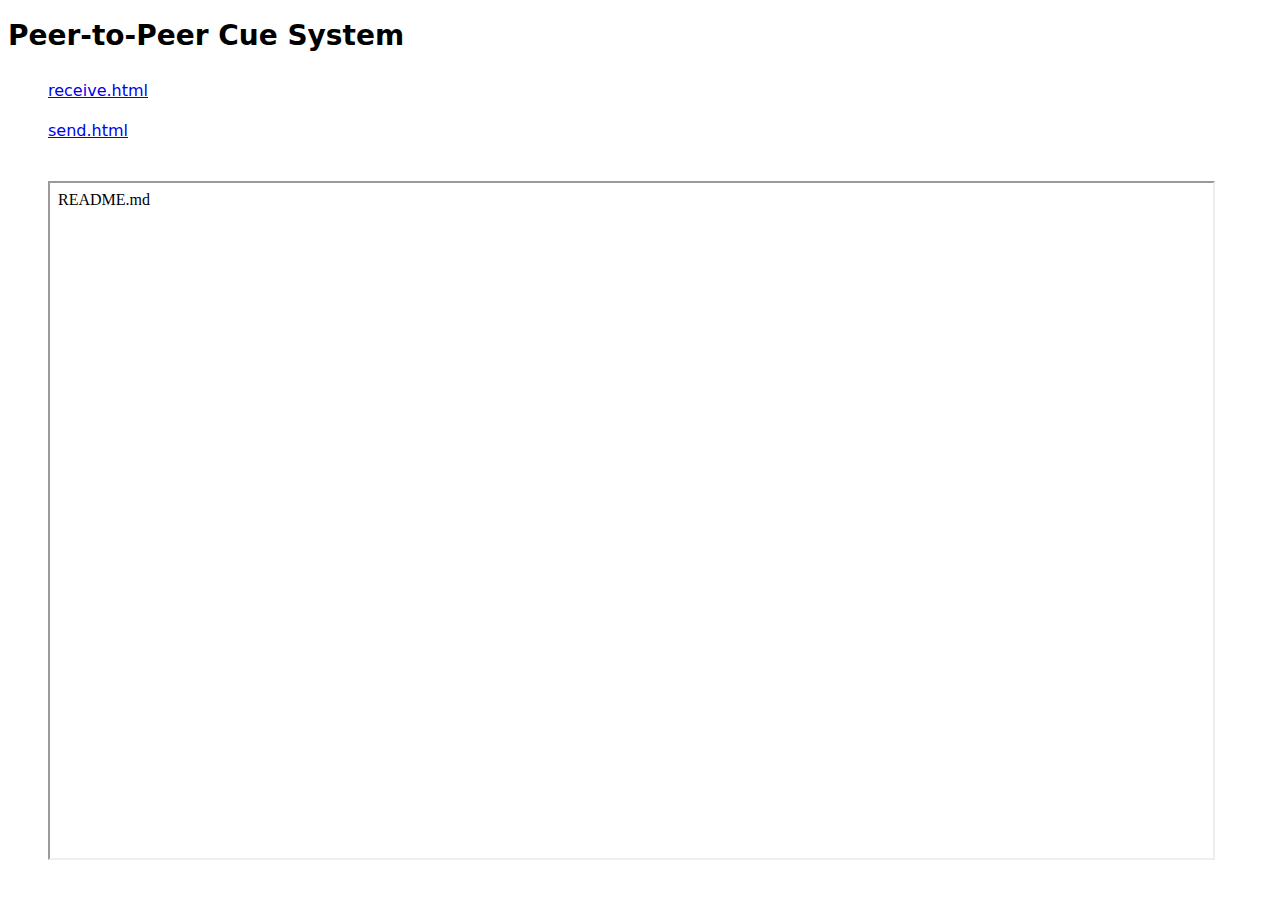
<file: index.html>
<!DOCTYPE html>
<html>
    <head>
        <meta charset="utf-8" />

        <title>Peer-to-Peer Cue System</title>
        <link rel="stylesheet" href="style.css">
    </head>
    <body>
		<h1>Peer-to-Peer Cue System</h1>

		<div style="position: relative; top: 10px; margin-left: 40px; line-height: 20px;">
			<a href="recieve.html".html" target="_blank">receive.html</a>

			<br><br>

			<a href="send.html" target="_blank">send.html</a>

			<br><br><br>

			<iframe src="README.html" style="width: 95%; height: 75vh;">
		</div>

    </body>
</html>
</file>
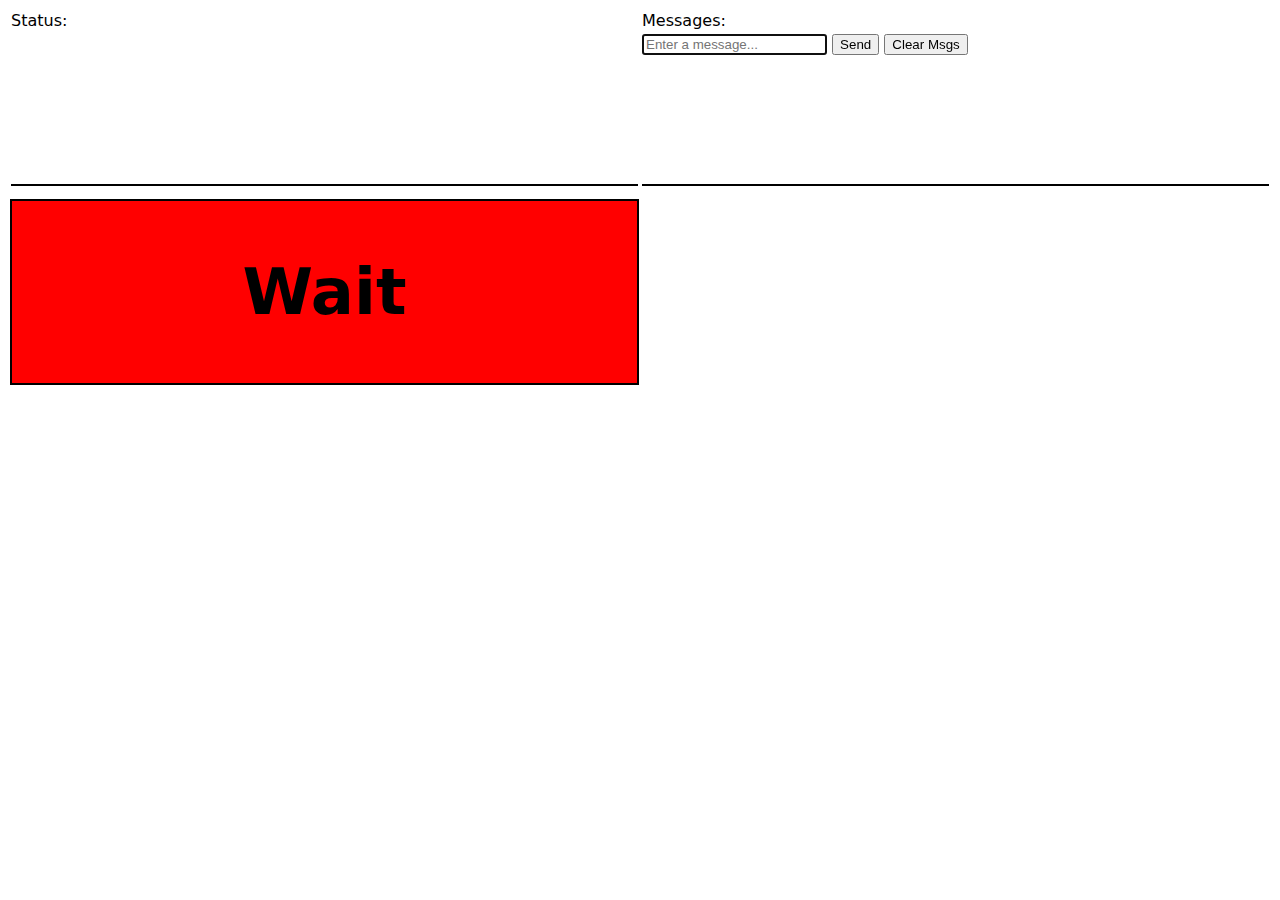
<file: receive-cue.html>
<!DOCTYPE html>
<html>
    <head>
        <meta charset="utf-8" />
        <meta name="viewport" content="width=device-width">
        <title>Street Scenes - Remote Cue - Shuttle</title>
        <link rel="stylesheet" href="assets/css/style.css">
    </head>
    <body>
        <table class="display">
            <tr>
                <td class="title">Status:</td>
                <td class="title">Messages:</td>
            </tr>
            <tr>
                <td><div id="status" style="font-weight: bold;"></div></td>
                <td>
                    <input type="text" id="sendMessageBox" placeholder="Enter a message..." autofocus="true" />
                    <button type="button" id="sendButton">Send</button>
                    <button type="button" id="clearMsgsButton">Clear Msgs</button>
                </td>
            </tr>
            <tr>
                <td><div class="status"></div></td>
                <td><div class="message" id="message"></div></td>
            </tr>
            <tr>
                <td class="display-box wait" id="wait"><h2>Wait</h2></td>
                <td class="display-box hidden" id="go"><h2>Go</h2></td>
            </tr>
            <tr>
                <td class="display-box hidden" id="fade"><h2>Fade</h2></td>
                <td class="display-box hidden" id="off"><h2>All Off</h2></td>
            </tr>
        </table>

        <script src="http://cdn.peerjs.com/0.3/peer.min.js"></script>
        <script type="text/javascript">
            (function () {
                
// CHANGE ID HERE
                var id = 'test1'
//

                var peer = null; // Own peer object
                var peerId = null;
                var conn = null;
                var oppositePeer = { // Opposite peer object
                    peerId: null
                };
                var msg = null;
                var status = document.getElementById("status");
                var message = document.getElementById("message");
                var waitBox = document.getElementById("wait");
                var goBox = document.getElementById("go");
                var fadeBox = document.getElementById("fade");
                var offBox = document.getElementById("off");
                var sendMessageBox = document.getElementById("sendMessageBox");
                var sendButton = document.getElementById("sendButton");
                var clearMsgsButton = document.getElementById("clearMsgsButton");

                function ready() {
                    conn.on('data', function (data) {
                        console.log("Data recieved");
                        var cueString = "<span class=\"cueMsg\">Cue: </span>";
                        switch (data) {
                            case 'Go':
                                go();
                                addMessage(cueString + data);
                                break;
                            case 'Fade':
                                fade();
                                addMessage(cueString + data);
                                break;
                            case 'Off':
                                off();
                                addMessage(cueString + data);
                                break;
                            case 'Reset':
                                reset();
                                addMessage(data);
                                break;
                            default:
                                addMessage("<span class=\"peerMsg\">Peer: </span>" + data);
                                break;
                        };
                    });
                    conn.on('close', function () {
                        status.innerHTML = "Connection reset<br>Awaiting connection...";
                        conn = null;
                        start(true);
                    });
                    peer.on('disconnected', function () {
                        alert("Connection has been lost.");
                        peer.reconnect();
                    });
                    peer.on('error', function (err) {
                        alert('' + err)
                    });

                    // Listen for enter
                    sendMessageBox.onkeypress = function (e) {
                        var event = e || window.event;
                        var char = event.which || event.keyCode;
                        if (char == '13')
                            sendButton.click();
                    };
                    // Send message
                    sendButton.onclick = function () {
                        msg = sendMessageBox.value;
                        sendMessageBox.value = "";
                        conn.send(msg);
                        console.log("Sent: " + msg)
                        addMessage("<span class=\"selfMsg\">Self: </span>" + msg);
                    };
                    // Clear messages box
                    clearMsgsButton.onclick = function () {
                        clearMessages();
                    };
                }

                function initialize() {
                    
                    // Create own peer object with unique key for my PeerJS server
                    peer = new Peer(id, {
                        key: 'iw23v27zu4qme7b9',
                        debug: 2
                    });

                    peer.on('open', function (id) {
                        peerId = id;
                        console.log('ID: ' + id);
                    });
                    peer.on('error', function (err) {
                        if (err.type === 'unavailable-id') {
                            alert('' + err);
                            peer.reconnect();
                        }
                        else
                            alert('' + err);
                    });
                };

                function start(noInitialize) {
                    if (noInitialize)
                        reset();
                    else
                        initialize();

                    peer.on('open', function () {
                        status.innerHTML = "Awaiting connection...";
                    });
                    peer.on('connection', function (c) {
                        if (conn) {
                            c.close();
                            c.send("Already connected...");
                            return
                        }
                        conn = c;
                        console.log("Connected.");
                        status.innerHTML = "Connected";
                        ready()
                    });
                }

                function go() {
                    waitBox.className = "display-box hidden";
                    goBox.className = "display-box go";
                    fadeBox.className = "display-box hidden";
                    offBox.className = "display-box hidden";
                    return;
                };

                function fade() {
                    waitBox.className = "display-box hidden";
                    goBox.className = "display-box hidden";
                    fadeBox.className = "display-box fade";
                    offBox.className = "display-box hidden";
                    return;
                };

                function off() {
                    waitBox.className = "display-box hidden";
                    goBox.className = "display-box hidden";
                    fadeBox.className = "display-box hidden";
                    offBox.className = "display-box off";
                    return;
                }

                function reset() {
                    waitBox.className = "display-box wait";
                    goBox.className = "display-box hidden";
                    fadeBox.className = "display-box hidden";
                    offBox.className = "display-box hidden";
                    clearMessages();
                    return;
                };

                function addMessage(msg) {
                    var now = new Date();
                    var h = now.getHours();
                    var m = addZero(now.getMinutes());
                    var s = addZero(now.getSeconds());

                    if (h > 12)
                        h -= 12;
                    else if (h === 0)
                        h = 12;

                    function addZero(t) {
                        if (t < 10)
                            t = "0" + t;
                        return t;
                    };

                    message.innerHTML = "<br><span class=\"msg-time\">" + h + ":" + m + ":" + s + "</span>  -  " + msg + message.innerHTML;
                }

                function clearMessages() {
                    message.innerHTML = "";
                    addMessage("Msgs cleared");
                }

                if (conn) {
                    ready()
                }
                else {
                    start()
                }
            })();
        </script>
    </body>
</html>
</file>
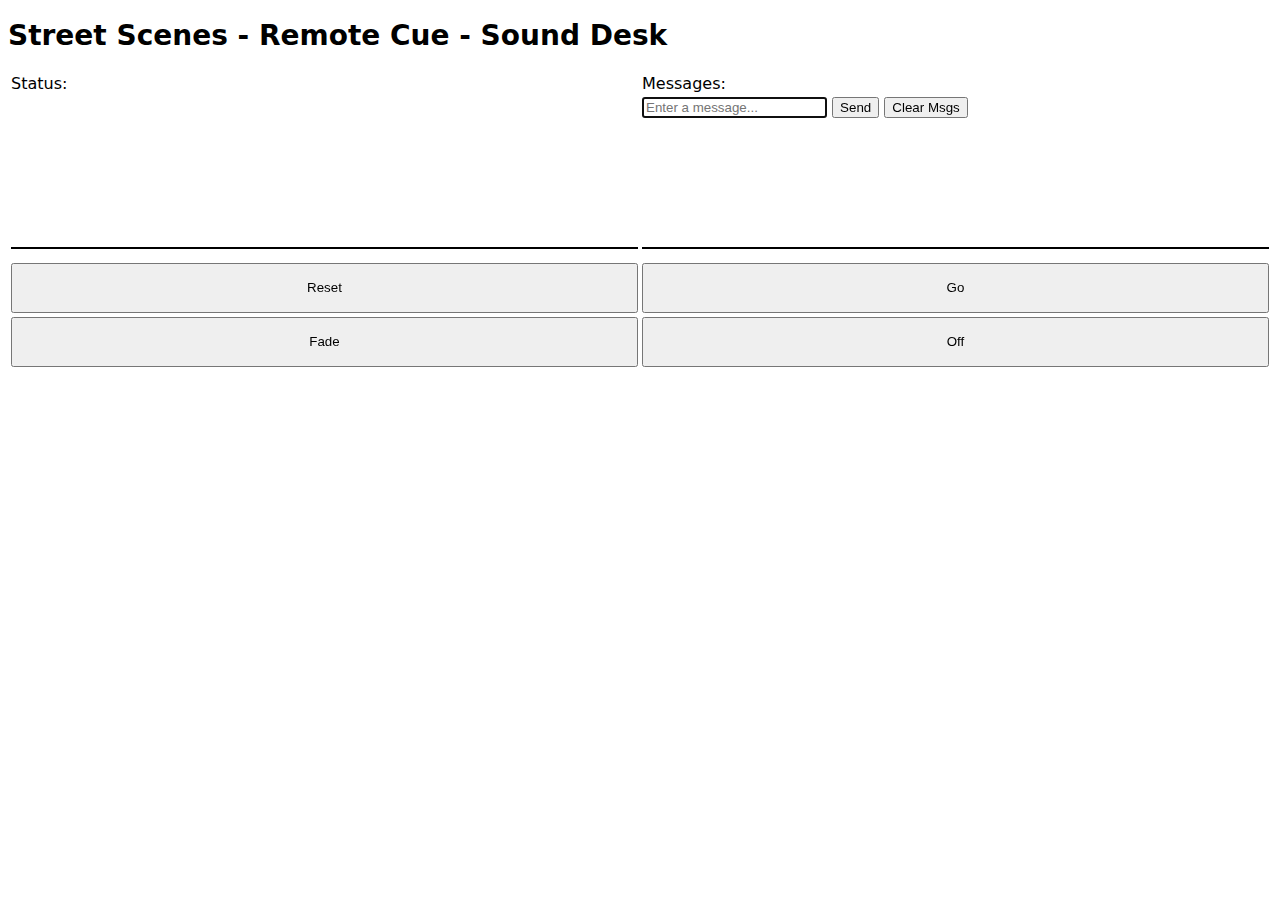
<file: send-cue.html>
<!DOCTYPE html>
<html>
    <head>
        <meta charset="utf-8" />
        <meta name="viewport" content="width=device-width">
        <title>Street Scenes - Remote Cue - Sound Desk</title>
        <link rel="stylesheet" href="assets/css/style.css">
    </head>
    <body>
        <h1>Street Scenes - Remote Cue - Sound Desk</h1>

        <table class="control">
            <tr>
                <td class="title">Status:</td>
                <td class="title">Messages:</td>
            </tr>
            <tr>
                <td><div id="status" style="font-weight: bold;"></div></td>
                <td>
                    <input type="text" id="sendMessageBox" placeholder="Enter a message..." autofocus="true" />
                    <button type="button" id="sendButton">Send</button>
                    <button type="button" id="clearMsgsButton">Clear Msgs</button>
                </td>
            </tr>
            <tr>
                <td><div class="status"></div></td>
                <td><div class="message" id="message"></div></td>
            </tr>
            <tr>
                <td>
                    <button type="button" class="control-button" id="resetButton">Reset</button>
                </td>
                <td>
                    <button type="button" class="control-button" id="goButton">Go</button>
                </td>
            </tr>
            <tr>
                <td>
                    <button type="button" class="control-button" id="fadeButton">Fade</button>
                </td>
                <td>
                    <button type="button" class="control-button" id="offButton">Off</button>
                </td>
            </tr>
        </table>

        <script src="http://cdn.peerjs.com/0.3/peer.min.js"></script>
        <script type="text/javascript">
            (function () {
                var id = 'sound-desk';
                var destId = '1';

                var peer = null;
                var peerId = null;
                var conn = null;
                var oppositePeer = {
                    peerId: null
                };
                var msg = null;
                var command = null;
                var status = document.getElementById("status");
                var message = document.getElementById("message");
                var goButton = document.getElementById("goButton");
                var resetButton = document.getElementById("resetButton");
                var fadeButton = document.getElementById("fadeButton");
                var offButton = document.getElementById("offButton");
                var sendMessageBox = document.getElementById("sendMessageBox");
                var sendButton = document.getElementById("sendButton");
                var clearMsgsButton = document.getElementById("clearMsgsButton");

                function getUrlParam(name) {
                    name = name.replace(/[\[]/, "\\\[").replace(/[\]]/, "\\\]");
                    var regexS = "[\\?&]" + name + "=([^&#]*)";
                    var regex = new RegExp(regexS);
                    var results = regex.exec(window.location.href);
                    if (results == null)
                        return null;
                    else
                        return results[1];
                };

                function ready() {
                    // Recieve data
                    conn.on('data', function (data) {
                        addMessage("<span class=\"peerMsg\">Peer:</span> " + data);
                    });

                    // Handle close or error
                    conn.on('close', function () {
                        status.innerHTML = "Connection closed";
                    });
                    peer.on('disconnected', function () {
                        alert("Connection has been lost.");
                        peer.reconnect();
                    });
                    peer.on('error', function (err) {
                        alert('' + err)
                    });

                    // Check URL for comamnds that should be sent right away
                    command = getUrlParam("command");
                    if (command)
                        conn.send(command);

                    var cueString = "<span class=\"cueMsg\">Cue: </span>";
                    goButton.onclick = function () {
                        conn.send("Go");
                        console.log("Go signal sent");
                        addMessage(cueString + "Go");
                    };
                    resetButton.onclick = function () {
                        conn.send("Reset");
                        console.log("Reset signal sent");
                        addMessage(cueString + "Reset");
                    };
                    fadeButton.onclick = function () {
                        conn.send("Fade");
                        console.log("Fade signal sent");
                        addMessage(cueString + "Fade");
                    };
                    offButton.onclick = function () {
                        conn.send("Off");
                        console.log("Off signal sent");
                        addMessage(cueString + "Off");
                    };

                    // Listen for enter
                    sendMessageBox.onkeypress = function (e) {
                        var event = e || window.event;
                        var char = event.which || event.keyCode;
                        if (char == '13')
                            sendButton.click();
                    };
                    // Send message
                    sendButton.onclick = function () {
                        msg = sendMessageBox.value;
                        sendMessageBox.value = "";
                        conn.send(msg);
                        console.log("Sent: " + msg)
                        addMessage("<span class=\"selfMsg\">Self: </span> " + msg);
                    };
                    // Clear messages box
                    clearMsgsButton.onclick = function () {
                        clearMessages();
                    };
                };

                function initialize() {
                    peer = new Peer(id, { key: 'iw23v27zu4qme7b9', debug: 2 });

                    peer.on('open', function (id) {
                        peerId = id;
                        console.log('ID: ' + id);
                    });
                    peer.on('error', function (err) {
                        if (err.type === 'unavailable-id') {
                            alert('' + err);
                            peer.reconnect();
                        }
                        else
                            alert('' + err);
                    });
                };

                function join() {
                    initialize();
                    peer.on('open', function () {
                        conn = peer.connect(destId, {
                            key: 'iw23v27zu4qme7b9',
                            reliable: true
                        });
                        conn.on('open', function () {
                            oppositePeer.peerId = destId;
                            status.innerHTML = "Connected to: " + destId;
                            console.log("Connected to: " + destId)
                            ready();
                        });
                    });
                };

                function addMessage(msg) {
                    var now = new Date();
                    var h = now.getHours();
                    var m = addZero(now.getMinutes());
                    var s = addZero(now.getSeconds());

                    if (h > 12)
                        h -= 12;
                    else if (h === 0)
                        h = 12;

                    function addZero(t) {
                        if (t < 10)
                            t = "0" + t;
                        return t;
                    };

                    message.innerHTML = "<br><span class=\"msg-time\">" + h + ":" + m + ":" + s + "</span>  -  " + msg + message.innerHTML;
                };

                function clearMessages() {
                    message.innerHTML = "";
                    addMessage("Msgs cleared");
                };

                if (conn) {
                    ready()
                }
                else {
                    join()
                };
            })();
        </script>
    </body>
</html>
</file>
<file: style.css>
body {
    font-family: 'DejaVu Sans', Arial, Helvetica, sans-serif;
    background-color: white;
	min-width: 450px;
}

h1 {
    font-size: 1.75em;
}

h2 {
    text-align: center;
    font-size: 4em; 
}

td {
    width: 50%;
}

input {
	margin-bottom: 5px;
}

a:visited{ 
	color: blue; 
}

.display {
    width: 100%;
    min-height: 400px;
    padding-bottom: 20px;
}

.control {
    width: 100%;
    padding-bottom: 20px;
}

.control-button {
    width: 100%;
    min-height: 50px;
}

.display-box {
    border: 2px solid black;
}

.title {
    vertical-align: top;
}

.standby {
    background-color: red;
}

.go {
    background-color: green;
}

.fade {
    background-color: yellow;
}

.off {
    background-color: gray;
}

.hidden {
    visibility: hidden;
}

.no-display {
    display: none;
}

.status {
    height: 125px;
    vertical-align: text-top;
    font-weight: bold;
    margin-bottom: 10px;
    border-bottom: 2px solid black;
    
}

.message {
    height: 125px;
    max-height: 125px;
    margin-bottom: 10px;
    border-bottom: 2px solid black;
    overflow: auto;
}

.msg-time {
    color: blue;
}

.cueMsg {
    color: orange;
}

.selfMsg {
    color: green;
}

.peerMsg {
    color: red;
}
</file>
<file: assets/css/style.css>
body {
    font-family: 'DejaVu Sans', Arial, Helvetica, sans-serif;
    background-color: white;
}

h1 {
    font-size: 1.75em;
}

h2 {
    text-align: center;
    font-size: 4em; 
}

td {
    width: 50%;
}

.display {
    width: 100%;
    min-height: 400px;
    padding-bottom: 20px;
}

.control {
    width: 100%;
    padding-bottom: 20px;
}

.control-button {
    width: 100%;
    min-height: 50px;
}

.display-box {
    border: 2px solid black;
}

.title {
    vertical-align: top;
}

.wait {
    background-color: red;
}

.go {
    background-color: green;
}

.fade {
    background-color: yellow;
}

.off {
    background-color: gray;
}

.hidden {
    visibility: hidden;
}

.no-display {
    display: none;
}

.status {
    height: 125px;
    vertical-align: text-top;
    font-weight: bold;
    margin-bottom: 10px;
    border-bottom: 2px solid black;
    
}

.message {
    height: 125px;
    max-height: 125px;
    margin-bottom: 10px;
    border-bottom: 2px solid black;
    overflow: auto;
}

.msg-time {
    color: blue;
}

.cueMsg {
    color: orange;
}

.soundMsg {
    color: green;
}

.shuttleMsg {
    color: red;
}
</file>
